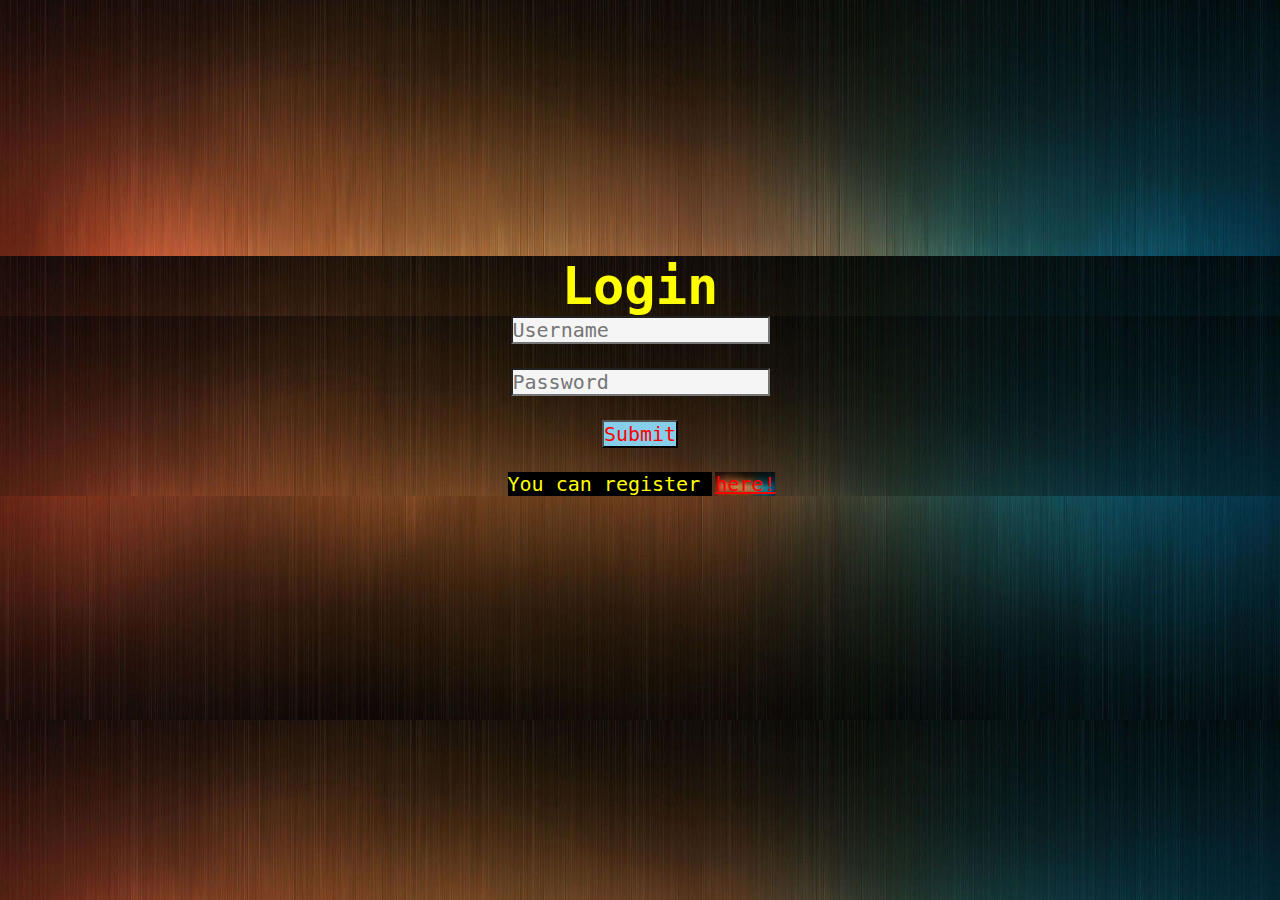
<file: index.html>
<!DOCTYPE html>
<html>
<head>
	<meta charset="utf-8">
	<title>Login page</title>
	<link rel="stylesheet" type="text/css" href="style.css">
	<script type="text/javascript">
    function validate()
    {
    var username = document.getElementById("user");
    var password = document.getElementById("pass");
        
        if(username.value =="" ||password.value =="")
            {
                alert("No Blank Values Allowed");
                return false;   
            }
        else
        {
         true;    
        }
    }
       
    </script>
</head>
<body>
	<div class="bg">
	<center class="center">
		<h1 class="login">Login</h1>
		<form class="form"  onsubmit="return validate()" action="succes.html">
			
			<input class="inputs" type="text" id="user" name="user" placeholder="Username">
			<br><br>
			
			<input class="inputs" type="password" id="pass" name="pass" placeholder="Password" >
			<br><br>
			<input class="submit"type="submit" name="Login">
			<br>
			<br>
			<label class="labels">You can register </label>
			<a href="Register.html"style="color: red;">here!</a>
		</form>
	</center>
</div>
<script src="https://code.jquery.com/jquery-3.2.1.min.js"> </script>
</body>
</html>
</file>
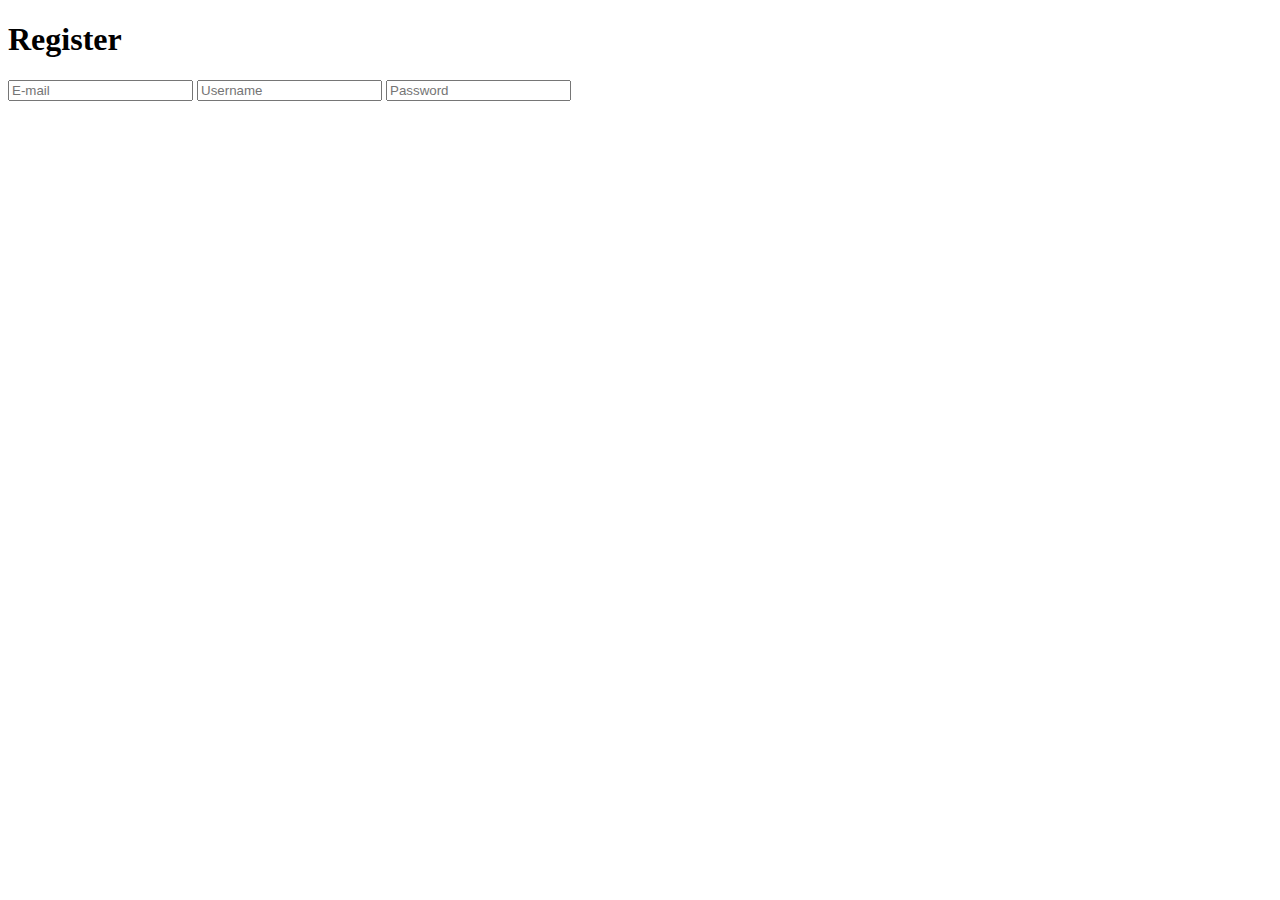
<file: register.html>
<!DOCTYPE html>
<html>
<head>
	<meta charset="utf-8">
	<title>register</title>
</head>
<body>
 	<div class="bg">
 		<h1 class="heading">Register</h1>
 		<form class="form">
 			<input type="email" name="mail" id="mail" placeholder="E-mail">
 			<input type="text" name="name" id="usname" placeholder="Username">
 			<input type="password" name="passwrd" id="passwrd" placeholder="Password">
 		</form>
 	</div>
</body>
</html>
</file>
<file: style.css>
*{
	margin: 0;
	padding: 0;
	background:url(pic.png);
	background-size: cover ;
	font-family: monospace;
	font-size: 20px;
}
.bg{
	background:url(pic.png);
	background-size: cover ;
	
}

.login{
	margin-top: 20%;
	color: yellow;
	font-size: 52px;
	background-color: black;
}
.labels{
	color: yellow;
	margin: 3px;
	background-blend-mode:hard-light;
	background-color: black;
}
.inputs{
	background: whitesmoke;
}
.submit{
	background: skyblue;
	color: red;
}
</file>
